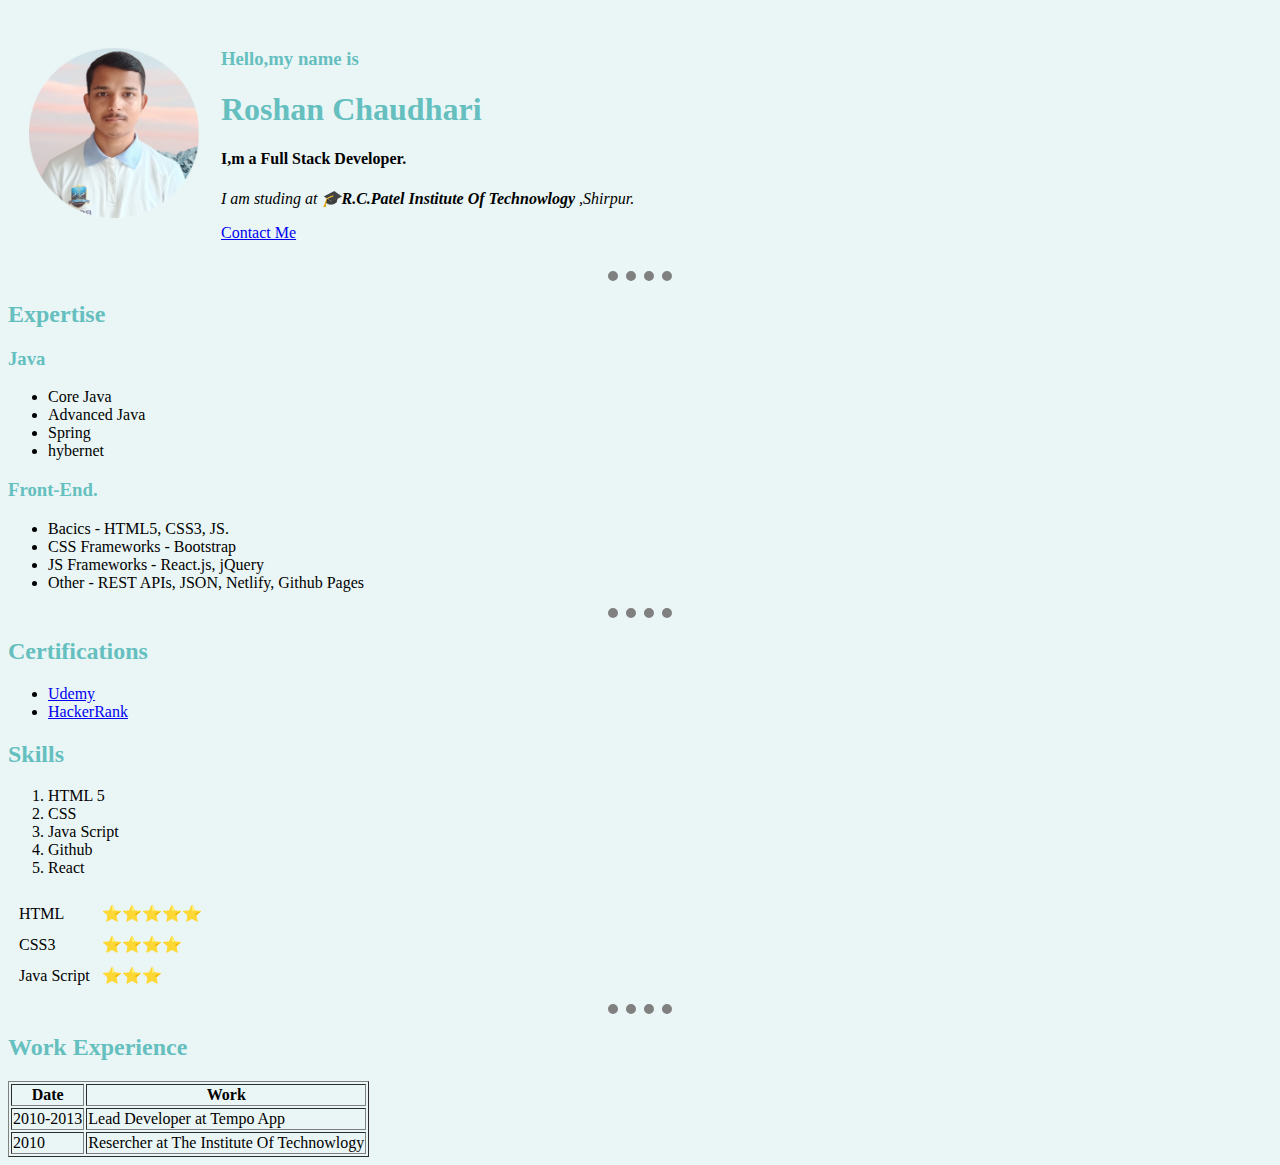
<file: index.html>
<!DOCTYPE html>
<html lang="en">
<head>
    <meta charset="UTF-8">
    <meta http-equiv="X-UA-Compatible" content="IE=edge">
    <meta name="viewport" content="width=device-width, initial-scale=1.0">
    <title>Roshan's Personal Site</title>
    <link rel="stylesheet" href="./styles.css">
</head>
<body>
    <table cellspacing="20">
        <tr>
            <td><img src="./roshan2.png" alt="roshan profile picture" style="width:170px;height:170px;"></td>
            <td><p><h3>Hello,my name is</h3><h1>Roshan Chaudhari</h1> <h4>I,m a Full Stack Developer.</h4> </p> 
                <p> <em>I am studing at <strong>🎓R.C.Patel Institute Of Technowlogy </strong>,Shirpur.</em></p>
                <a href="contact-me.html">Contact Me</a>
            </td>
        </tr>
    </table>
    <hr>
    <h2>Expertise</h2>
    <h3>Java</h3>
    <ul>
        <li>Core Java</li>
        <li>Advanced Java</li>
        <li>Spring</li>
        <li>hybernet</li>
    </ul>
    <h3>Front-End.</h3>
    <ul>
        <li>Bacics - HTML5, CSS3, JS.</li>
        <li>CSS Frameworks - Bootstrap</li>
        <li>JS Frameworks - React.js, jQuery</li>
        <li>Other - REST APIs, JSON, Netlify, Github Pages</li>
    </ul>
    
    <hr>
    <h2>Certifications</h2>
    <ul>
        <li><a href="https://udemy-certificate.s3.amazonaws.com/image/UC-2b2f2def-3ec1-43d3-b464-1255e36b471a.jpg">Udemy</a></li>
        <li><a href="https://www.hackerrank.com/certificates/ec07cab12520">HackerRank</a></li>
    </ul>
    <h2>Skills</h2>
    <ol>
        <li>HTML 5</li>
        <li>CSS</li>
        <li>Java Script</li>
        <li>Github</li>
        <li>React</li>
    </ol>
    <table cellspacing="10">
        <tr>
            <td>HTML</td>
            <td>⭐⭐⭐⭐⭐</td>
        </tr>
        <tr>
            <td>CSS3</td>
            <td>⭐⭐⭐⭐</td>
        </tr>
        <tr>
            <td>Java Script</td>
            <td>⭐⭐⭐</td>
        </tr>
    </table>
    <hr>
    <h2>Work Experience</h2>
    <table border="1">
        <thead>
            <tr>
                <th>Date</th>
                <th>Work</th>
            </tr>
        </thead>
        <body>
            <tr>
                <td>2010-2013</td>
                <td>Lead Developer at Tempo App</td>
            </tr>
            <tr>
                <td>2010</td>
                <td>Resercher at The Institute Of Technowlogy</td>
            </tr>
        </body>
    </table>

</body>
</html>
</file>
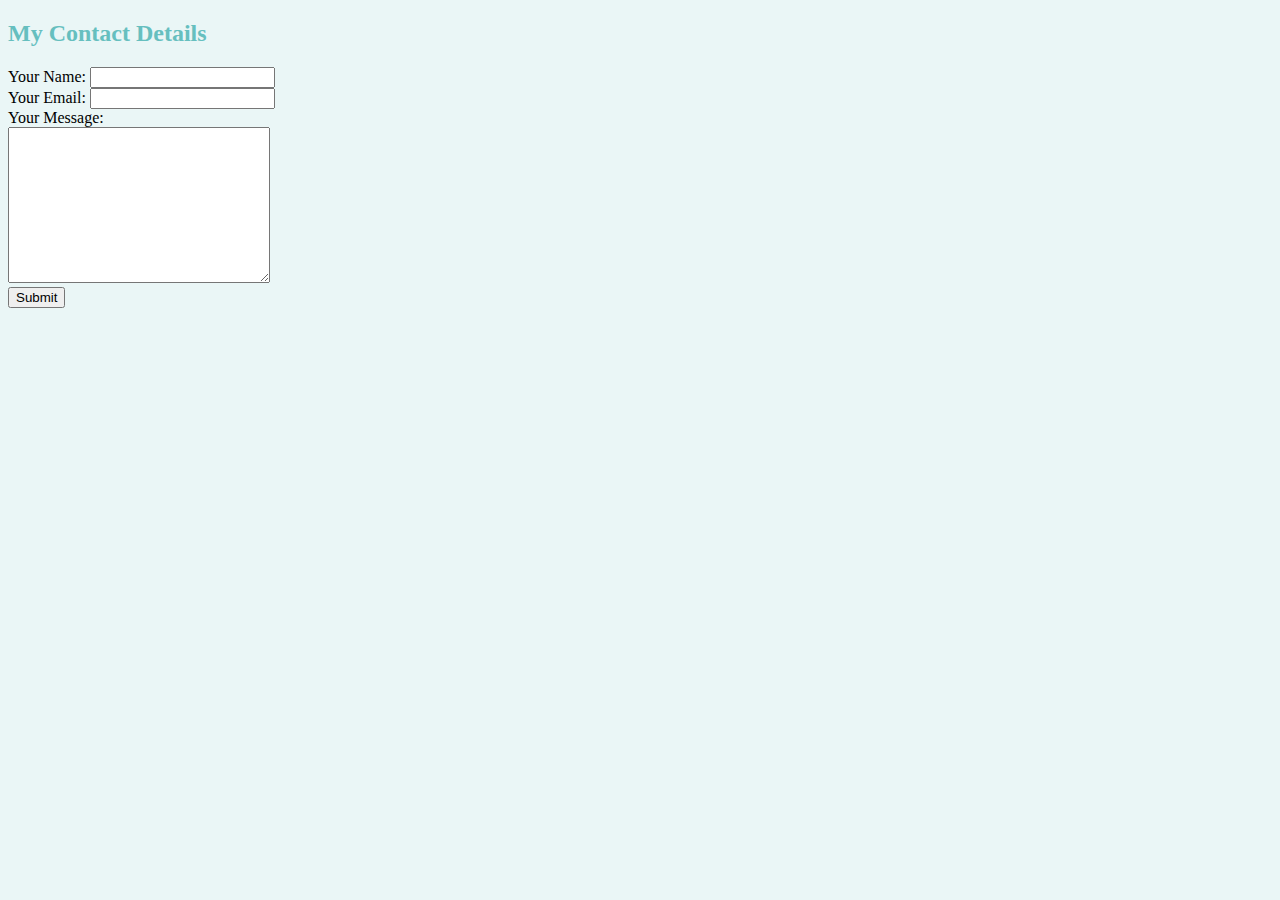
<file: contact-me.html>
<!DOCTYPE html>
<html lang="en">
<head>
    <meta charset="UTF-8">
    <meta http-equiv="X-UA-Compatible" content="IE=edge">
    <meta name="viewport" content="width=device-width, initial-scale=1.0">
    <title>Contact Me</title>
    <link rel="stylesheet" href="./styles.css">
</head>
<body>
    <h2>My Contact Details</h2>
    <form action="index.html">
        <label>Your Name:</label>
        <input type="text" name="yourName"><br>
        <label>Your Email:</label>
        <input type="email" name="yourEmail"><br>
        <label>Your Message:</label><br>
        <textarea name="yourMessage" id="" cols="30" rows="10"></textarea><br>
        <input type="submit">
    </form>

</body>
</html>
</file>
<file: styles.css>
body{
    background-color: #EAF6F6;
}
hr {
    border-style: none;
    border-top-style: dotted;
    border-color: gray;
    border-width: 10px;
    width: 5%;
}
h1 {
    color: #66bfbf;
}
h2 {
    color: #66bfbf;
}
h3 {
    color: #66bfbf;
}
</file>
